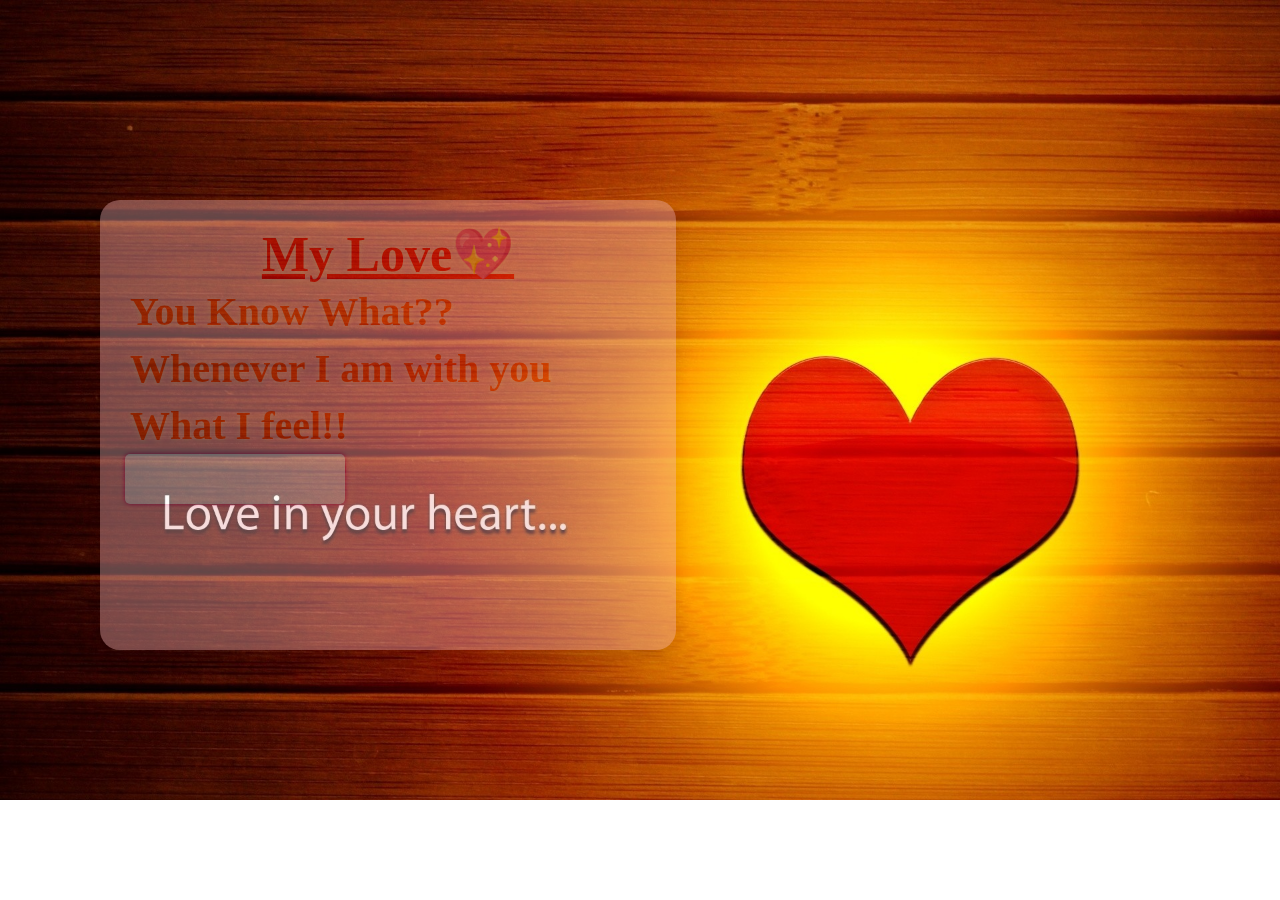
<file: index.html>
<!DOCTYPE html>
<html lang="en">
<head>
    <meta charset="UTF-8">
    <meta name="viewport" content="width=device-width, initial-scale=1.0">
    <title>My Love</title>
    <link rel="stylesheet" href="style.css">
</head>
<body>
    <div class="main">
        <img src="bg.jpg" alt="">
        <div class="box">
            <h1>My Love💖</h1>
            <p>You Know What??</p>
            <p>Whenever I am with you </p>
            <p>What I feel!!</p>
            <span="text">
                <a href="second.html">Click Here💗</a>
            </span>
                <span class="panel"tabindex="0"></span>
           </div>
    </div>
</body>
</html>
</file>
<file: style.css>
*{
    margin: 0px;
    padding: 0px;
}
.main{
    height: 100%;
    width: 100%;
}
.main img{
    height: 100%;
    width: 100%;
    position: relative;
}
.box{
    height: 50%;
    width: 45%;
    position: absolute;
    top: 200px;
    left: 100px;
    background-color: rgb(237, 176, 176);
    opacity: 0.4;
    box-shadow: 0 8px 16px 0 rgba(0, 0, 0, 0.2);
    border-radius: 20px;
    box-sizing: border-box;
    padding: 25px;
}
.box h1{
    color: red;
    font-size: 50px;
    text-align: center;
    text-shadow: 0px 1px 5px #f5deb3;
    text-decoration: underline;
    font-family: Georgia, 'Times New Roman', Times, serif;
}
.box p{
    font-size: 40px;
    font-weight: 700;
    color: orangered;
    text-shadow: 0px 1px 5px #f5deb3;
    padding: 5px;
    font-family: cursive;
}
.box a{
    text-decoration: none;
    font-size: 40px;
    color: blueviolet;
}
.text{
    position: absolute;
    user-select: none;
    padding-top: 30px;
}
.panel {
    position: absolute;
    width: 220px;
    height: 50px;
    background: white;
    transition: transform 1s;
    transform-origin: 0% 50%;
    cursor: help;
    left: 25px;
    border-radius: 5px;
    box-shadow: 0 0 5px rgb(228, 16, 122);
}
.panel:active,
.panel:focus {
  transform: rotateY(-90deg);
}
@media only screen and (max-width: 400px) {
    .main img{
        height: 660px;
    }
    .box {
        width: 80%; 
        top: 50px; /* Adjust top position */
        left: 25px; /* Adjust left position */
        height: 245px;
    }

    .box h1 {
        font-size: 30px; /* Adjust font size */
    }

    .box p {
        font-size: 20px; /* Adjust font size */
    }

    .box a {
        font-size: 20px; /* Adjust font size */
    }

    .text {
        padding-top: 20px; /* Adjust padding */
    }

    .panel {
        width: 150px; /* Adjust width */
        height: 40px; /* Adjust height */
        left: 25px; /* Adjust left position */
    }
}
</file>
